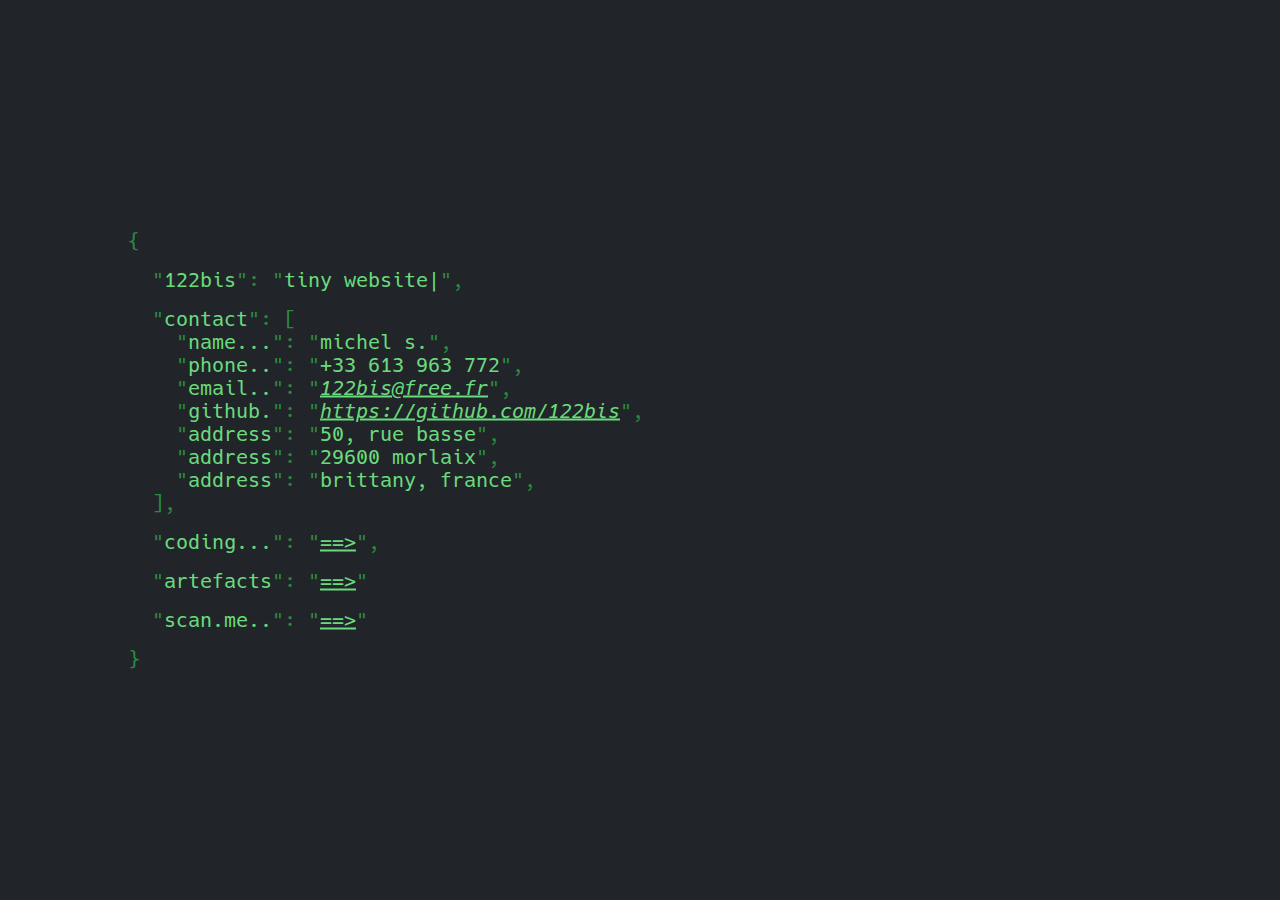
<file: index.html>
<!DOCTYPE html>

<html lang="en">

<head>
  <meta charset="UTF-8" />
  <meta name="viewport" content="width=device-width, initial-scale=1.0" />
  <title>mike's</title>

  <link rel="icon" type="image/x-icon" href="./assets/favicon.ico" />
  <link rel="apple-touch-icon" sizes="180x180" href="./assets/apple-touch-icon.png">
  <link rel="icon" type="image/png" sizes="32x32" href="./assets/favicon-32x32.png">
  <link rel="icon" type="image/png" sizes="16x16" href="./assets/favicon-16x16.png">
  <link rel="manifest" href="./assets/site.webmanifest">
  <link rel="stylesheet" href="./assets/css/normalize.css" />
  <link rel="stylesheet" href="./assets/css/styles.css" />
  <script src="./assets/js/typed.umd.js"></script>
</head>

<body>
  <main>

<div id="json">
  
  <div class="my ms">
    <div id="strings">
      <span>tiny website</span><span>steel artefacts</span><span>creative coding</span>
    </div>
    "<span class="key">122bis</span>":
    "<span class="value"><span id="typed"></span></span>",
  </div>
  
  <div class="my ms">
    "<span class="key">Contact</span>": [
    <p class="ms">
      "<span class="key">Name...</span>":
      "<span class="value">Michel s.</span>",
    </p>
    <p class="ms">
      "<span class="key">Phone..</span>":
      "<span class="value">+33 613 963 772</span>",
    </p>
    <p class="ms">
      "<span class="key">Email..</span>":
      "<a class="value" href="mailto:122bis@free.fr" target="_self">122bis@free.fr</a>",
    </p>
    <p class="ms">
      "<span class="key">Github.</span>":
      "<a class="value" href="https://github.com/122bis" target="_self">https://github.com/122bis</a>",
    </p>
    <p class="ms">
      "<span class="key">Address</span>":
      "<span class="value">50, rue Basse</span>",
    </p>
    <p class="ms">
      "<span class="key">Address</span>":
      "<span class="value">29600 Morlaix</span>",
    </p>
    <p class="ms">
      "<span class="key">Address</span>":
      "<span class="value">Brittany, France</span>",
    </p>
    ],
  </div>
  
  <div class="my ms">
    "<span class="key">Coding...</span>":
    "<a class="value" href="./coding/coding.html" target="_self">==></a>",
  </div>
  
  <div class="my ms">
    "<span class="key">Artefacts</span>":
    "<a class="value" href="./artefacts/artefacts.html" target="_self">==></a>"
  </div>

  <div class="my ms">
    "<span class="key">Scan.me..</span>":
    "<a class="value" href="./qrscan/qrscan.html" target="_self">==></a>"
  </div>
  
</div>

  </main>
  <script>
    var typed = new Typed("#typed", {
      stringsElement: "#strings",
      backSpeed: 10,
      typeSpeed: 30,
      backDelay: 1000,
      loop: true,
      smartBackspace: true,
    });
  </script>
</body>

</html>
</file>
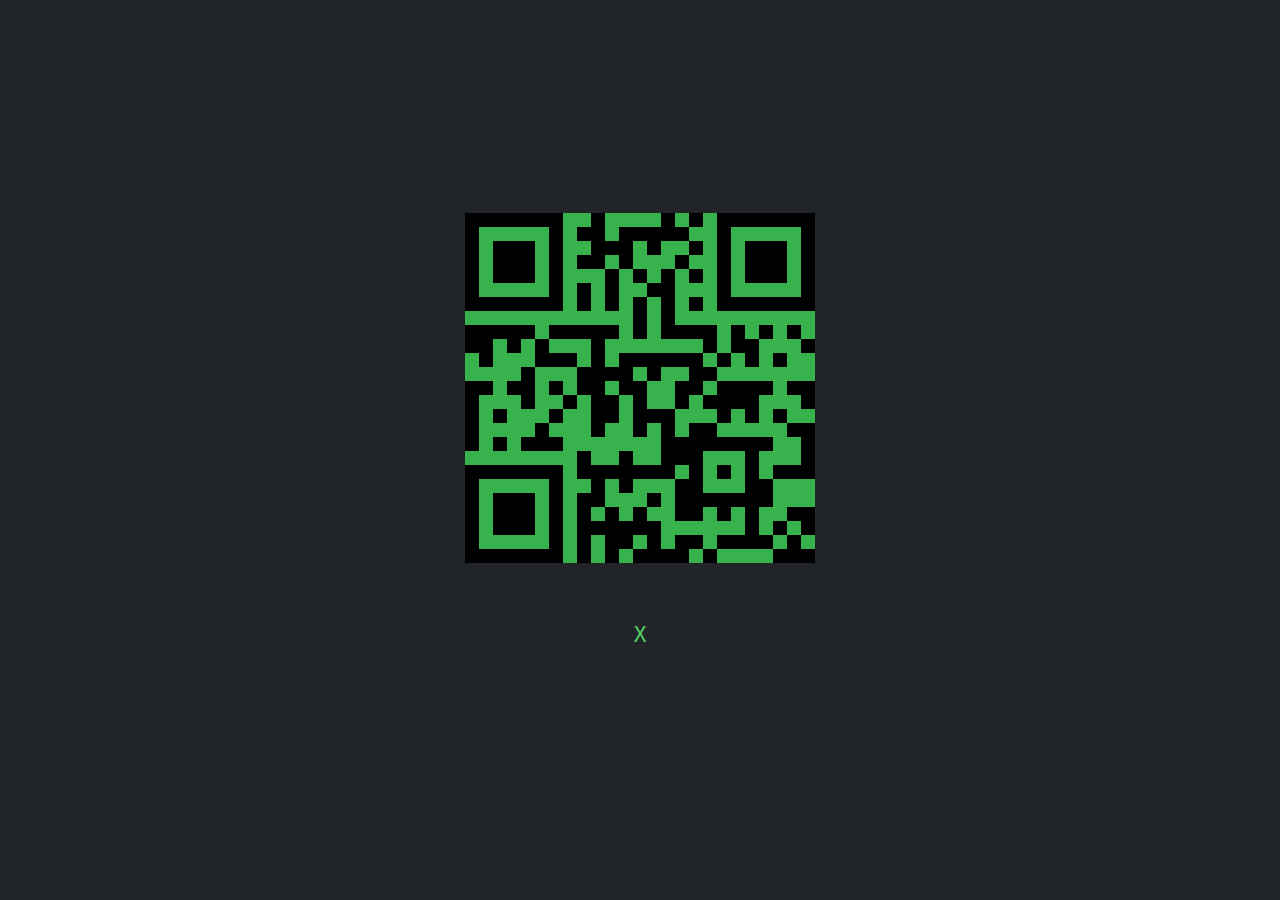
<file: qrscan/qrscan.html>
<!DOCTYPE html>
<html lang="en">
<head>
  <meta name="generator" content= <meta charset="UTF-8">
  <meta name="viewport" content= "width=device-width, initial-scale=1.0">
  <title>qrcode</title>
  <link rel="icon" type="image/x-icon" href= "../assets/favicon.ico">
  <link rel="apple-touch-icon" sizes="180x180" href= "../assets/apple-touch-icon.png">
  <link rel="icon" type="image/png" sizes="32x32" href= "../assets/favicon-32x32.png">
  <link rel="icon" type="image/png" sizes="16x16" href= "../assets/favicon-16x16.png">
  <link rel="stylesheet" href="../assets/css/normalize.css">
  <style>

  body {
    display: flex;
    align-items: center;
    justify-content: center;
    min-height: 100vh;
    background-color: #212529;
  }

    .centered {
    display: flex;
          display: flex;
            justify-content: center;
            align-items: center;
            text-align: center;
            margin-bottom: 60px;
            font-family: "hack", monospace;
            font-size: 21px;
            font-weight: 400;
            font-style: bold;
    }
  </style>
</head>
<body>
  <main>
    <p class="centered">
        <img src="./img/122bis.svg" height="350px" width="350px">
    </p>
    <p class="centered">
        <a href="../index.html" style= "color: #51cf66; text-decoration: none">X</a>
    </p>
  </main>
</body>
</html>
</file>
<file: assets/css/styles.css>
@font-face {
    font-family: "hack";
    font-display: swap;
    font-style: normal;
    font-weight: 400;
    src: url("../webfonts/hack-regular-subset.woff2") format("woff2")
}

@font-face {
    font-family: "hack";
    font-display: swap;
    font-style: italic;
    font-weight: 400;
    src: url("../webfonts/hack-italic-subset.woff2") format("woff2")
}

body {
    font-family: "hack", monospace;
    font-size: 16px;
    font-weight: 400;
    background-color: #212529;
    color:#2b8a3e
}

main {
    position: absolute;
    width: 98%;
    top: 50%;
    left: 50%;
    transform:translate(-50%, -50%)
}

@media (min-width: 576px) {
    main {
        font-size: 18px;
        width:90%
    }
}

@media (min-width: 768px) {
    main {
        font-size: 20px;
        width:80%
    }
}

h1, p {
    margin:0
}

a {
    color: inherit;
    font-style:italic
}

a:hover, a:active {
    color: #51cf66
}

#json {
    white-space:nowrap
}

#json:before {
    content: "{"
}

#json:after {
    content: "}"
}

.my {
    margin-top: 1rem;
    margin-bottom:1rem
}

.mt {
    margin-top:1.5rem
}

.ms {
    margin-left:1.5rem
}

.key {
    color: #69db7c;
    text-transform:lowercase
}

.error, .value {
    color: #69db7c;
    text-transform: lowercase
}
</file>
